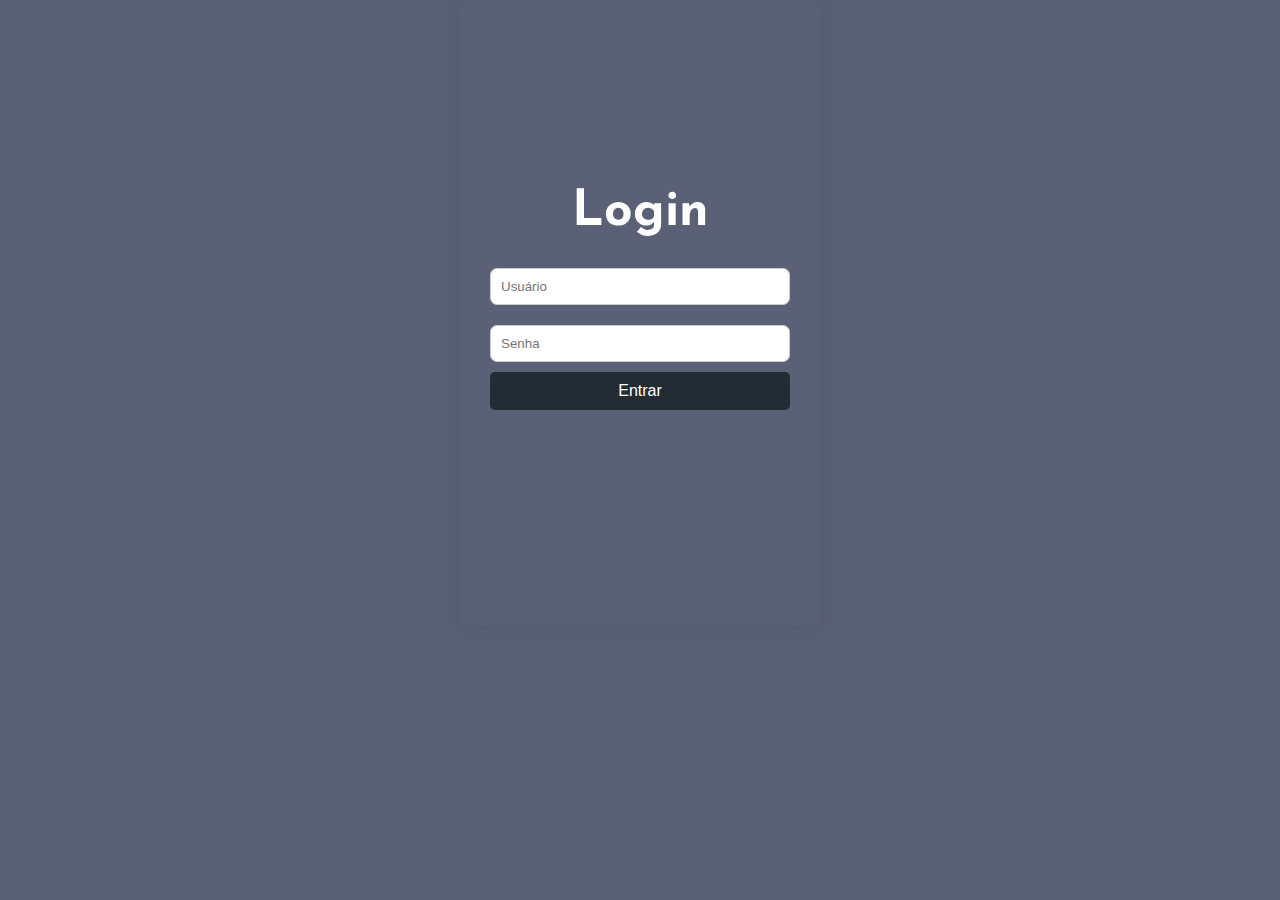
<file: loginpage.html>
<!DOCTYPE html>
<html lang="en">
<head>
    <meta charset="UTF-8">
    <meta name="viewport" content="width=device-width, initial-scale=1.0">
    <title>Fortes Engenharia</title>
    <link href="https://fonts.googleapis.com/css2?family=Josefin+Sans:wght@400;700&display=swap" rel="stylesheet">
    <link rel="stylesheet" href="loginpage.css">
</head>
<body>

    <main>
        <section class="login-container">
            <h2>Login</h2>
            <form id="loginForm">
                <input type="text" id="username" name="username" placeholder="Usuário" required>
                <input type="password" id="password" name="password" placeholder="Senha" required>
                <button type="submit">Entrar</button>
            </form>
        </section>
    </main>
</body>
<script src="loginpage.js"></script>
</html>
</file>
<file: loginpage.css>
*{
    color: white;
}
body {
    font-family: 'Josefin Sans', sans-serif;
    justify-content: center;
    align-items: center;
    height: 100vh;
    margin: 0;
    background-color: #5a6177;
}

header {
    display: flex;
    align-items: center;
    justify-content: space-between;
    padding: 10px 20px;
    background-color: #232b33;
    color: #fff;
}

.menu-icon span {
    font-size: 24px;
    cursor: pointer;
}

.logo h1 {
    margin: 0;
    font-size: 24px;
    text-align: center;
}

.logo span {
    font-size: 14px;
    font-weight: normal;
}

nav ul {
    list-style: none;
    display: flex;
    margin: 0;
    padding: 0;
}

nav ul li {
    margin: 0 15px;
}

nav ul li a {
    text-decoration: none;
    color: #ffffff;
    padding: 5px 10px;
    border-radius: 5px;
    border: none;
}

nav ul li a:hover {
    background-color: #232b33;
}

.login button {
    background-color: #fff;
    color: #000;
    border: none;
    padding: 5px 25px;
    border-radius: 5px;
    cursor: pointer;
}

.login button:hover {
    background-color: #ddd;
}

.intro {
    text-align: center;
    padding: 50px 20px;
}

.intro h2 {
    font-size: 36px;
    margin-bottom: 20px;
}

.intro h2 span {
    font-style: italic;
    font-weight: bold;
}

.search-bar {
    display: inline-flex;
    align-items: center;
}

.search-bar input {
    padding: 10px;
    border: none;
    border-radius: 5px 0 0 5px;
    font-size: 16px;
}

.search-bar button {
    padding: 10px;
    border: none;
    border-radius: 0 5px 5px 0;
    background-color: #5A7184;
    color: #fff;
    cursor: pointer;
}

.search-bar button:hover {
    background-color: #738A9E;
}
.section-four{
    display: flex;
    height: 370px;
    padding-bottom: 50px;
    background-color: rgb(20, 20, 20);

}
.div3-1{
    width: 50%;
    display: flex;
    flex-direction: column;
    align-items: center;
    justify-content: center;

}
.div3-1 > div{
    display: flex;
    gap: 0,5rem;
    padding-top: 20px;
}
.div3-2{
    width: 50%;
    display: flex;
    flex-direction: column;
    align-items: center;
    justify-content: center;
}

form{
    display: flex;
    flex-direction: column;
}

.login-container {
    background-color: #5a6177;
    margin-left: auto;
    margin-right: auto;
    padding: 30px;
    border-radius: 10px;
    box-shadow: 0 0 30px rgba(0, 0, 0, 0.1);
    text-align: center;
    align-items: center;
    align-content: center;
    height: 55vh;
    width: 300px;
    padding-bottom: 100px;
}

.login-container h2 {
    margin-bottom: 20px;
    font-size: 50px;
}

.login-container input {
    width: auto;
    padding: 10px;
    margin: 10px 0;
    border: 1px solid #ccc;
    border-radius: 7px;
    color: #000;
}

.login-container button {
    width: 100%;
    padding: 10px;
    background-color: #232b33;
    border: none;
    border-radius: 5px;
    color: rgb(255, 255, 255);
    font-size: 16px;
    cursor: pointer;
}

.login-container button:hover {
    background-color: #314150;
}
</file>
